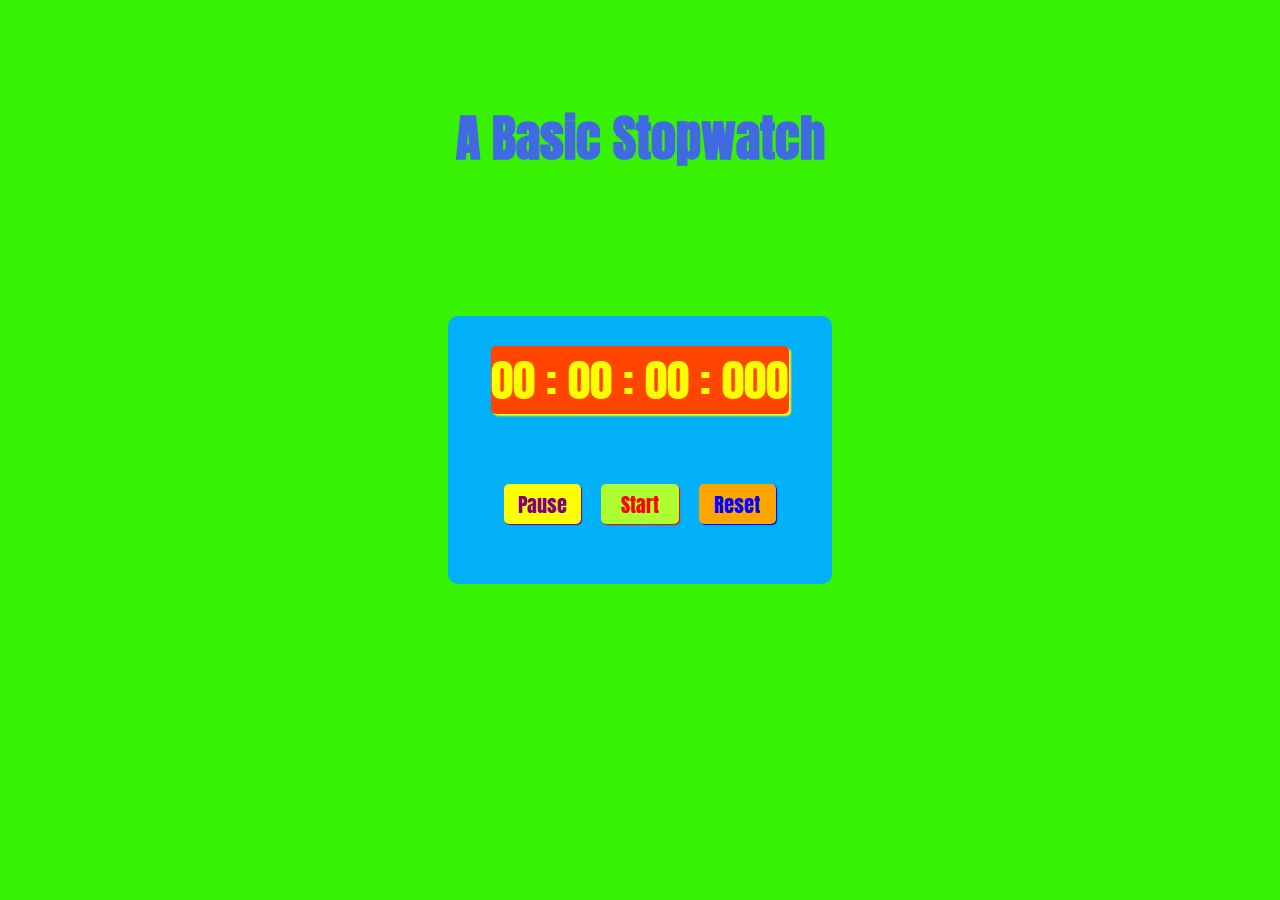
<file: index.html>
<!DOCTYPE html>
<html lang="en">

<head>
    <meta charset="UTF-8">
    <meta http-equiv="X-UA-Compatible" content="IE=edge">
    <meta name="viewport" content="width=device-width, initial-scale=1.0">
    <link rel="stylesheet" href="stopwatch.css">
    <title>A basic stopwatch</title>
</head>

<body>

    <h1 class="title">A Basic Stopwatch</h1>
    <div class="container">
        <div class="stopwatchDisplay">
            00 : 00 : 00 : 000
        </div>

        <div class="buttons">
            <button class="pause" id="pause">Pause</buton>
                <button class="start" id="start">Start</buton>
                    <button class="reset" id="reset">Reset</buton>
        </div>
    </div>
</body>
<script src="stopwatch.js"></script>

</html>
</file>
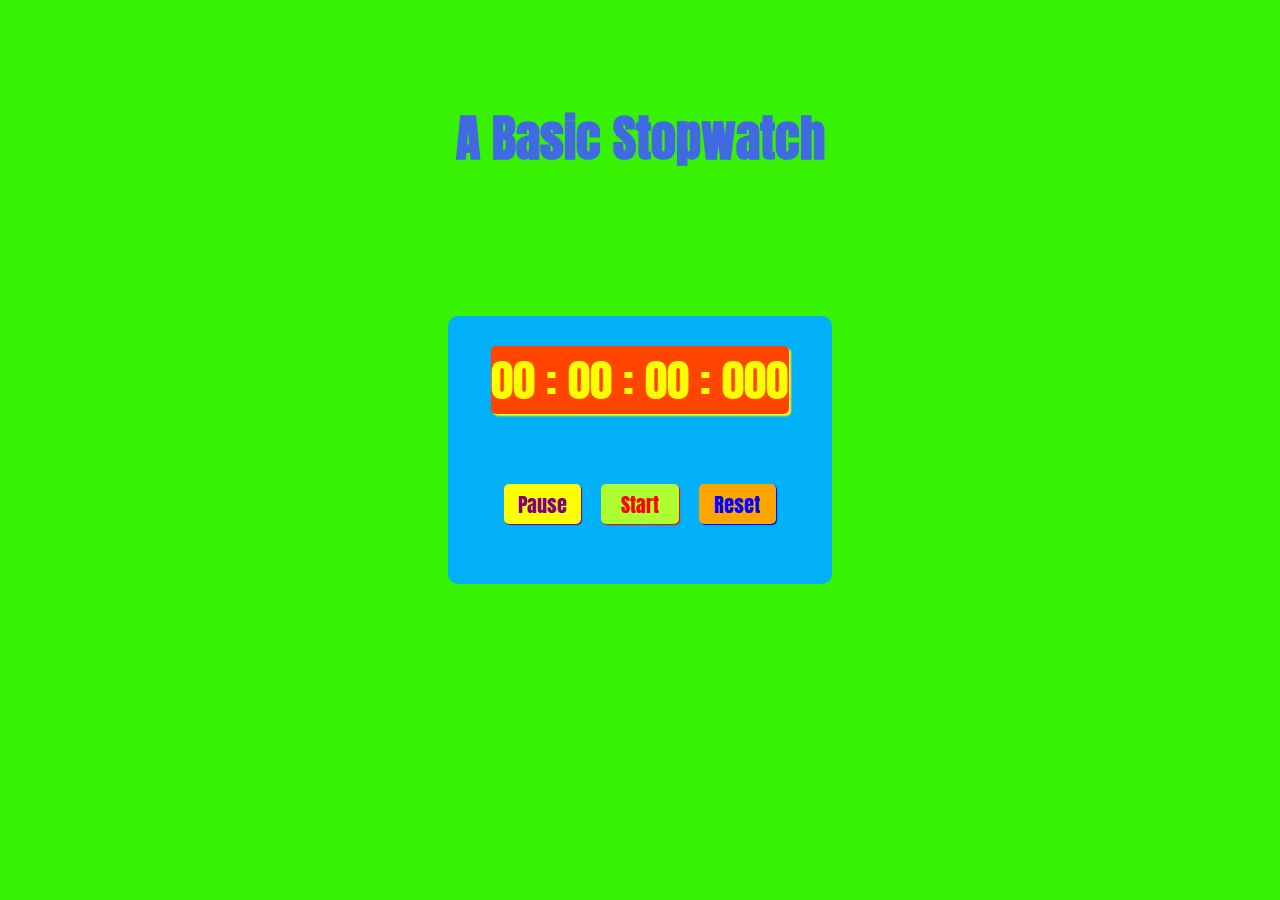
<file: stopwatch.html>
<!DOCTYPE html>
<html lang="en">

<head>
    <meta charset="UTF-8">
    <meta http-equiv="X-UA-Compatible" content="IE=edge">
    <meta name="viewport" content="width=device-width, initial-scale=1.0">
    <link rel="stylesheet" href="stopwatch.css">
    <title>A basic stopwatch</title>
</head>

<body>

    <h1 class="title">A Basic Stopwatch</h1>
    <div class="container">
        <div class="stopwatchDisplay">
            00 : 00 : 00 : 000
        </div>

        <div class="buttons">
            <button class="pause" id="pause">Pause</buton>
                <button class="start" id="start">Start</buton>
                    <button class="reset" id="reset">Reset</buton>
        </div>
    </div>
</body>
<script src="stopwatch.js"></script>

</html>
</file>
<file: stopwatch.css>
@import url('https://fonts.googleapis.com/css2?family=Anton&family=Ranchers&display=swap');

*,
*:before,
*:after{
    margin: 0;
    padding: 0;
    box-sizing: border-box;
}

body{
    background-color:  #38f204 ;
}

.container{
    background-color: #03b0fa;
    width: 30%;
    min-width: 250px;
    position: absolute;
    top: 50%;
    left: 50%;
    padding: 30px;
    padding-bottom: 50px;
    border-radius: 10px;
    transform: translate(-50%, -50%);
    font-family: Anton;
}

.stopwatchDisplay{
    position: relative;
    width: 92%;
    background: orangered;
    left: 4%;
    padding: 40px,0;
    color:yellow;
    display: flex;
    align-items: center;
    justify-content: space-around;
    border-radius: 5px;
    font-size: 45px;
    box-shadow: 2px 2px 2px;

}

.buttons{
    width: 90%;
    margin: 60px auto 0 auto;
    display: flex;
    justify-content: space-around;
}

.buttons button{
    height: 40px;
    width: 125px;
    font-size: 20px;
    border-radius: 5px;
    outline: none;
    border: none;
    cursor: pointer;
    font-family: Anton;
    margin: 10px;
    box-shadow: 1px 1px 1px;
}

.pause{
    background-color: yellow;
    color: purple;
}

.start{
    background-color: greenyellow;
    color:red;
}

.reset{
    background-color: orange;
    color: blue;
}

.title{
    text-align: center;
    margin-top: 100px;
    color: royalblue;
    font-size: 50px;
    font-family: Anton;
}

.pause:hover{
    text-decoration: underline;
}

.reset:hover{
    text-decoration: underline;
}

.start:hover{
    text-decoration: underline;
}
</file>
